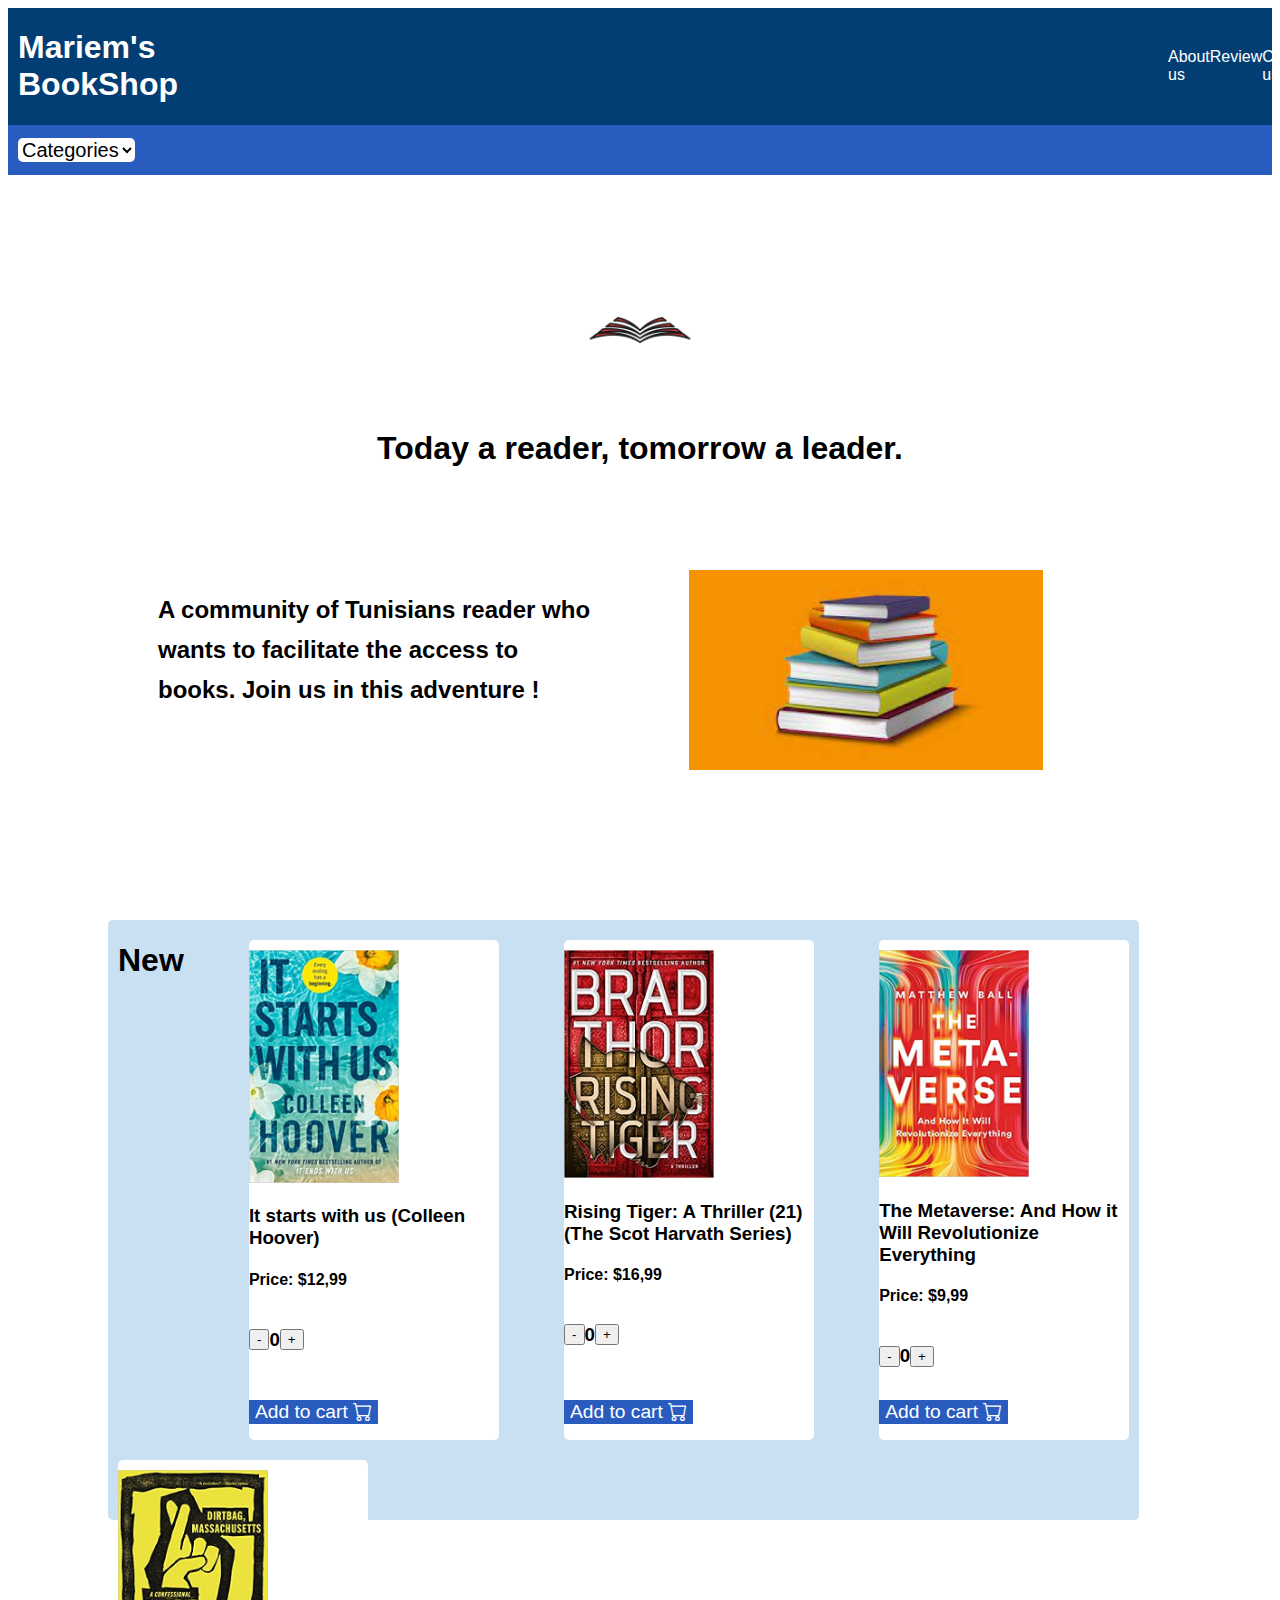
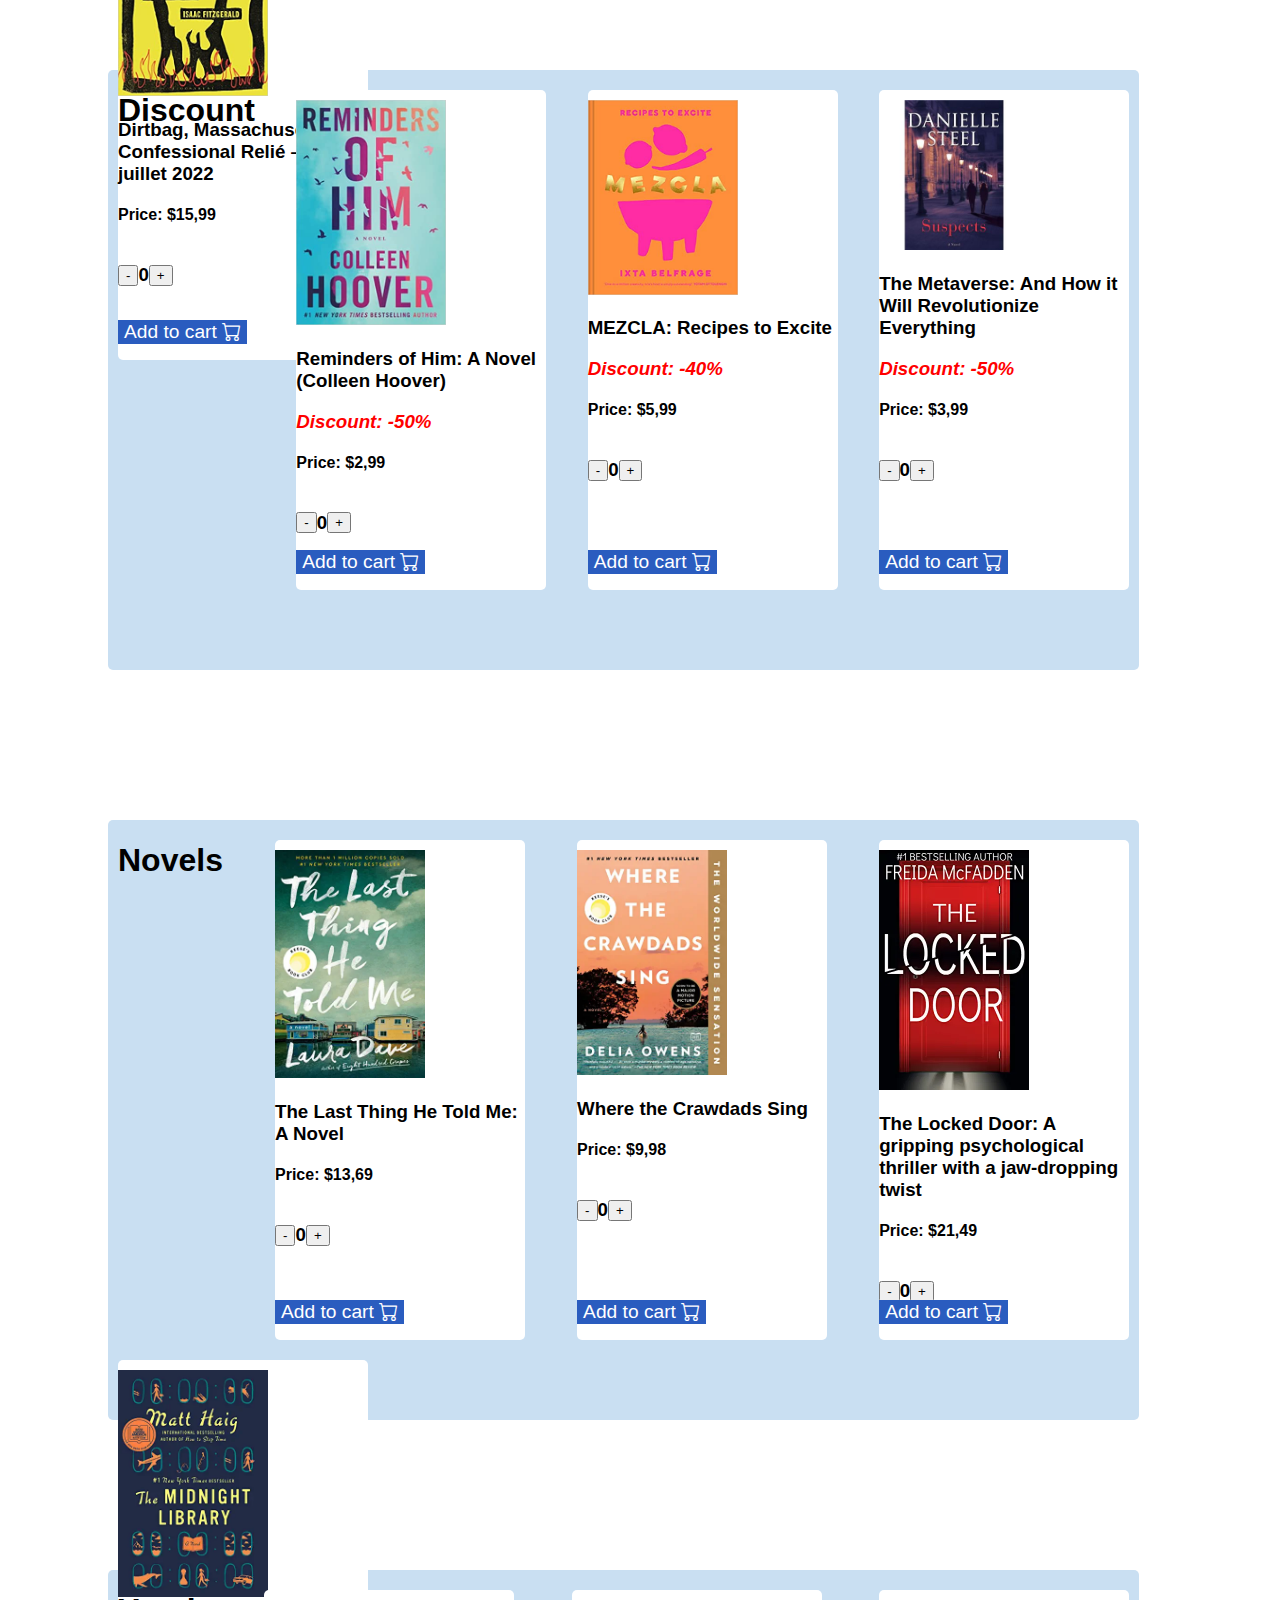
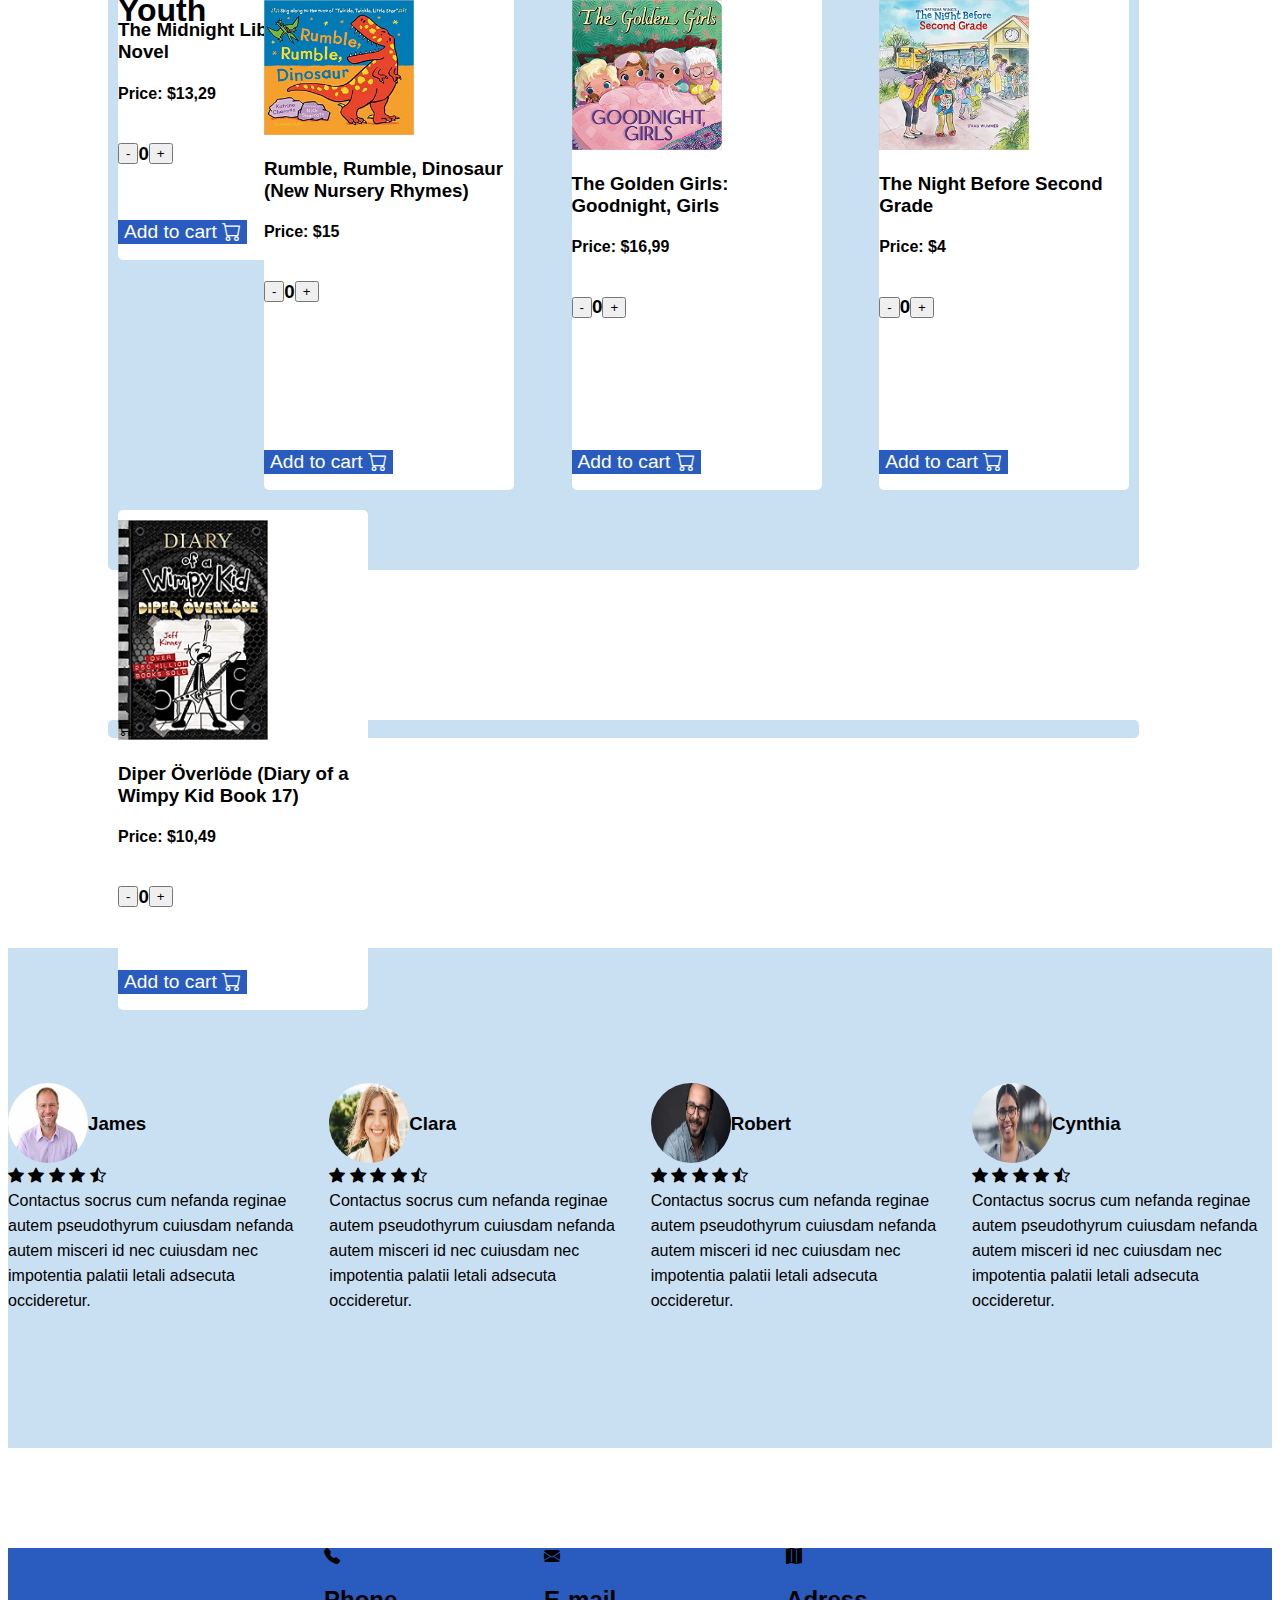
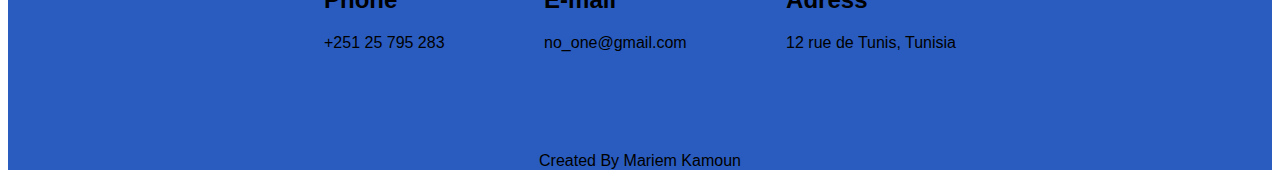
<file: index.html>
<!DOCTYPE html>
<html lang="en">
<head>
    <meta charset="UTF-8">
    <meta http-equiv="X-UA-Compatible" content="IE=edge">
    <meta name="viewport" content="width=device-width, initial-scale=1.0">
    <title>Document</title>
    <link rel="stylesheet" href="style.css">
    <link rel="stylesheet" href="https://cdn.jsdelivr.net/npm/bootstrap-icons@1.9.1/font/bootstrap-icons.css">
</head>





<body>
    <div class="nav_one">
        <nav class="navbar_one">
            <div class="store_name">
                <h1>Mariem's BookShop</h1>
            </div>

            <ul class="links">
                <a class=liens href="#About"> <li class="About">About us</li></a>
                <a class=liens href="#Review"> <li class="Review">Review</li></a>
                <a class=liens href="#Contact_Us"> <li class="Contact_Us">Contuct us</li></a>
              </ul>
        </nav>
    </div>

    <div class="nav_two">
        <nav class="navbar_two">
            <div class="book_categories">
                <select name="categories" class="categorie" onChange="window.location.href=this.value">
                    <option value="Categories">Categories</option>
                    <option value="#novels"><a class=liens href="#novels"></a> Novels</option>
                    <option value="#jeunesse"><a class=liens href="#jeunesse"></a> Youth</option>
                    <option value="#New"><a class=liens href="#New"></a> New</option>
                    <option value="#Discount"><a class=liens href="#Discount"></a> Discount</option>
                </select>
            </div>
        
            <div class="links_two">
                <div class="New_things">
                    <a class=liens href="#jeunesse">New</a>
                </div>
                <div class="discount">
                    <a class=liens href="#Discount">Discount</a>
                </div>
                <div class="cart">
                    <a href="#Cart"><i class="bi bi-cart" ></i></a>
                </div>
    

            </div>

        </nav>
    </div>



    <div class="logo_quote">
        <center>
            <div class="logo">
                <img src="images/livre logo.jpg" alt="" width="150px">
            </div>
        
        
            <div class="quote">
                <h1>Today a reader, tomorrow a leader.</h1>
            </div>

        </center>
        
    </div>


    <div id="About">
        <div class="description">
            <h2>A community of Tunisians reader who wants to facilitate the access to books. Join us in this adventure !</h2>
        </div>
        
        <img src="images/livres.jpg" alt="">

    </div>



    <div class="Library">
        <div class="Books" id="New">
            <h1>New</h1>
            <div class="Book">
                <div class="book-to-be-added">
                    <div class="book_added">
                        <img class=image_book src="/new books/book1.jpg" alt="">

                        <div class="book_description">
                            <h3>It starts with us (Colleen Hoover)</h3>
                            <h4>Price: $12,99</h4>
                            <div class="quantity">
                                <button class="quantity-button-minus">-</button>
                                <h3 class="quantities">0</h3>
                                <button class="quantity-button-plus">+</button>
                            </div>
                        </div>

                    </div>
                    
                </div>
                
                <button class="Add_to_cart">Add to cart <i class="bi bi-cart"></i></button>
            </div>
            <div class="Book">
                <div class="book-to-be-added">
                    <div  class="book_added">
                        <img class=image_book src="new books/book2.jpg" alt="">

                        <div class="book_description">
                            <h3>Rising Tiger: A Thriller (21) (The Scot Harvath Series)</h3>
                            <h4>Price: $16,99</h4>
                            <div class="quantity">
                                <button class="quantity-button-minus">-</button>
                                <h3 class="quantities">0</h3>
                                <button class="quantity-button-plus">+</button>
                            </div>

                        </div>
                    
                    </div>

                </div>
                
                <button class="Add_to_cart">Add to cart <i class="bi bi-cart"></i></button>
            </div>
    
            <div class="Book">
                <div class="book-to-be-added">
                    <div class="book_added">
                        <img class=image_book src="new books/book3.jpg" alt="">

                        <div class="book_description">
                            <h3>The Metaverse: And How it Will Revolutionize Everything</h3>
                            <h4>Price: $9,99</h4>
                            <div class="quantity">
                                <button class="quantity-button-minus">-</button>
                                <h3 class="quantities">0</h3>
                                <button class="quantity-button-plus">+</button>
                            </div>
                        </div>
                    </div>
                    
                    
                </div>
                
                <button class="Add_to_cart">Add to cart <i class="bi bi-cart"></i></button>
            </div>
            <div class="Book">
                <div class="book-to-be-added">
                    <div class="book_added">
                        <img class=image_book src="new books/book4.jpg" alt="">

                        <div class="book_description">
                            <h3>Dirtbag, Massachusetts: A Confessional Relié – 19 juillet 2022</h3>
                            <h4>Price: $15,99</h4>
                            <div class="quantity">
                                <button class="quantity-button-minus">-</button>
                                <h3 class="quantities">0</h3>
                                <button class="quantity-button-plus">+</button>
                            </div>
                        </div>
                    </div>
                    
                    
                </div>
                
                <button class="Add_to_cart">Add to cart <i class="bi bi-cart"></i></button>
            </div>
    
        </div>

        <div class="Books" id="Discount">
            <h1>Discount</h1>
            <div class="Book">
                <div class="book-to-be-added">
                    <div class="book_added">
                        <img class=image_book src="discount_books/discount1.jpg" alt="">
                        <div class="book_description">
                            <h3>Reminders of Him: A Novel (Colleen Hoover)</h3>
                            <h3 class="Discount"> <i>Discount: -50%</i></h3>
                            <h4>Price: $2,99</h4>
                            <div class="quantity">
                                <button class="quantity-button-minus">-</button>
                                <h3 class="quantities">0</h3>
                                <button class="quantity-button-plus">+</button>
                            </div>
                        </div>
                    </div>
                    
                    
    
                </div>
                
                <button class="Add_to_cart">Add to cart <i class="bi bi-cart"></i></button>
                
            </div>
            <div class="Book">
                <div class="book-to-be-added">
                    <div class="book_added">
                        <img class=image_book src="discount_books/discount2.jpg" alt="">

                        <div class="book_description">
                            <h3>MEZCLA: Recipes to Excite</h3>
                            <h3 class="Discount"><i>Discount: -40%</i> </h3>
                            <h4>Price: $5,99</h4>
                            <div class="quantity">
                                <button class="quantity-button-minus">-</button>
                                <h3 class="quantities">0</h3>
                                <button class="quantity-button-plus">+</button>
                            </div>
                        </div>
                    </div>

                    
                    
                </div>
    
                
                <button class="Add_to_cart">Add to cart <i class="bi bi-cart"></i></button>
            </div>
    
            <div class="Book">
                <div class="book-to-be-added">
                    <div class="book_added">
                        <img class=image_book src="discount_books/discount3.jpg" alt="">

                        <div class="book_description">
                            <h3>The Metaverse: And How it Will Revolutionize Everything</h3>
                            <h3 class="Discount"><i>Discount: -50%</i></h3>
                            <h4>Price: $3,99</h4>
                            <div class="quantity">
                                <button class="quantity-button-minus">-</button>
                                <h3 class="quantities">0</h3>
                                <button class="quantity-button-plus">+</button>
                             </div>
                        </div>
                    </div>
                    
                    
    
                </div>
    
    
                
                <button class="Add_to_cart">Add to cart <i class="bi bi-cart"></i></button>
            </div>
    
        </div>


        <div class="Books" id="novels">
            <h1>Novels</h1>
            <div class="Book">
                <div  class="book-to-be-added">
                    <div class="book_added">
                        <img class=image_book src="novels/novels1.webp" alt="">

                        <div class="book_description">
                            <h3>The Last Thing He Told Me: A Novel</h3>
                            <h4>Price: $13,69</h4>
                            <div class="quantity">
                                <button class="quantity-button-minus">-</button>
                                <h3 class="quantities">0</h3>
                                <button class="quantity-button-plus">+</button>
                            </div>
                        </div>
                    </div>
                    
                    
                </div>
    
    
               
                <button class="Add_to_cart">Add to cart <i class="bi bi-cart"></i></button>
            </div>
            
            <div class="Book">
                <div  class="book-to-be-added">
                    <div class="book_added">
                        <img class=image_book src="novels/novels2.webp" alt="">

                        <div class="book_description">
                            <h3>Where the Crawdads Sing</h3>
                            <h4>Price: $9,98</h4>
                            <div class="quantity">
                                 <button class="quantity-button-minus">-</button>
                                 <h3 class="quantities">0</h3>
                                <button class="quantity-button-plus">+</button>
                             </div>
                        </div>
                    </div>
                    
                    
                </div>
                
                <button class="Add_to_cart">Add to cart <i class="bi bi-cart"></i></button>
            </div>
    
            <div class="Book">
                <div  class="book-to-be-added">
                    <div class="book_added">
                        <img class=image_book src="novels/novels3.webp" alt="">

                        <div class="book_description">
                            <h3>The Locked Door: A gripping psychological thriller with a jaw-dropping twist</h3>
                            <h4>Price: $21,49</h4>
                            <div class="quantity">
                                <button class="quantity-button-minus">-</button>
                                <h3 class="quantities">0</h3>
                                <button class="quantity-button-plus">+</button>
                            </div>
                        </div>
                    </div>
                    
                    
                </div>
                
                <button class="Add_to_cart">Add to cart <i class="bi bi-cart"></i></button>
            </div>
    
            <div class="Book">
                <div  class="book-to-be-added">
                    <div class="book_added">
                        <img class=image_book src="novels/novels4.webp" alt="">

                        <div class="book_description">
                            <h3>The Midnight Library: A Novel</h3>
                            <h4>Price: $13,29</h4>
                            <div class="quantity">
                                <button class="quantity-button-minus">-</button>
                                <h3 class="quantities">0</h3>
                                <button class="quantity-button-plus">+</button>
                            </div>
                        </div>
                        
                    </div>
                    
                    
                    
                </div>
               
                <button class="Add_to_cart">Add to cart <i class="bi bi-cart"></i></button>
            </div>
    
        </div>

        <div class="Books" id="jeunesse">
            <h1>Youth</h1>
            <div class="Book">
                <div class="book-to-be-added">
                    <div class="book_added">
                        <img class=image_book src="jeunesse/jeunesse1.jpg" alt="">

                        <div class="book_description">
                            <h3>Rumble, Rumble, Dinosaur (New Nursery Rhymes)</h3>
                            <h4>Price: $15</h4>
                            <div class="quantity">
                                <button class="quantity-button-minus">-</button>
                                <h3 class="quantities">0</h3>
                                <button class="quantity-button-plus">+</button>
                            </div>
                        </div>
                    </div>  
                </div>

                <button class="Add_to_cart">Add to cart <i class="bi bi-cart"></i></button>
            </div>

            <div class="Book">
                <div class="book-to-be-added">
                    <div class="book_added">
                        <img class=image_book src="jeunesse/jeunesse2.jpg" alt="">
                        <div class="book_description">
                            <h3>The Golden Girls: Goodnight, Girls</h3>
                            <h4>Price: $16,99</h4>
                            <div class="quantity">
                                <button class="quantity-button-minus">-</button>
                                <h3 class="quantities">0</h3>
                                <button class="quantity-button-plus">+</button>
                            </div>
                        </div>
                    </div>
                </div>
                <button class="Add_to_cart">Add to cart <i class="bi bi-cart"></i></button>
            </div>
    
            <div class="Book">
                <div class="book-to-be-added">
                    <div class="book_added">
                        <img class=image_book src="jeunesse/jeunesse3.jpg" alt="">
                        <div class="book_description">
                            <h3>The Night Before Second Grade</h3>
                            <h4>Price: $4</h4>
                        </div>
                        <div class="quantity">
                            <button class="quantity-button-minus">-</button>
                            <h3 class="quantities">0</h3>
                            <button class="quantity-button-plus">+</button>
                        </div>

                    </div>                
                </div>
    
    
                <button class="Add_to_cart">Add to cart <i class="bi bi-cart"></i></button>
            </div>
            <div class="Book">
                <div class="book-to-be-added">
                    <div class="book_added">
                        <img class=image_book src="jeunesse/jeunesse4.jpg" alt="">

                        <div class="book_description">
                            <h3>Diper Överlöde (Diary of a Wimpy Kid Book 17)</h3>
                            <h4>Price: $10,49</h4>

                            <div class="quantity">
                                <button class="quantity-button-minus">-</button>
                                <h3 class="quantities">0</h3>
                                <button class="quantity-button-plus">+</button>
                            </div>
                            
                        </div>
                
                    

                    </div>
                    
                    
                
                </div>
                
                <button class="Add_to_cart">Add to cart <i class="bi bi-cart"></i></button>
            </div>
    
        </div>
    
    </div>
    

    <div class="image_cart" id="Cart">
        <i class="bi bi-cart " ></i>

    </div>
    

    <div class="shop"></div>
   
    













    <div id="Review">
        <div class="card">
            <div class="person">
                <img class="avis" src="persons/p1.jpg" alt="">
                <h3>James</h3>

            </div>
            

            <div class="stars">
                <i class="bi bi-star-fill"></i>
                <i class="bi bi-star-fill"></i>
                <i class="bi bi-star-fill"></i>
                <i class="bi bi-star-fill"></i>
                <i class="bi bi-star-half"></i>
            </div>

            <div class="paroles">
                Contactus socrus cum nefanda reginae autem pseudothyrum cuiusdam nefanda autem 
                misceri id nec cuiusdam nec impotentia palatii letali adsecuta occideretur.
            </div>


        </div>
        <div class="card">
            <div class="person">
                <img class="avis"  src="persons/p2.jpg" alt="">
                <h3>Clara</h3>

            </div>
            

            <div class="stars">
                <i class="bi bi-star-fill"></i>
                <i class="bi bi-star-fill"></i>
                <i class="bi bi-star-fill"></i>
                <i class="bi bi-star-fill"></i>
                <i class="bi bi-star-half"></i>
            </div>

            <div class="paroles">
                Contactus socrus cum nefanda reginae autem pseudothyrum cuiusdam nefanda autem 
                misceri id nec cuiusdam nec impotentia palatii letali adsecuta occideretur.
            </div>

        </div>
        <div class="card">
            <div class="person">
                <img class="avis"  src="persons/p3.jpg" alt="">
                <h3>Robert</h3>

            </div>
            

            <div class="stars">
                <i class="bi bi-star-fill"></i>
                <i class="bi bi-star-fill"></i>
                <i class="bi bi-star-fill"></i>
                <i class="bi bi-star-fill"></i>
                <i class="bi bi-star-half"></i>
            </div>

            <div class="paroles">
                Contactus socrus cum nefanda reginae autem pseudothyrum cuiusdam nefanda autem 
                misceri id nec cuiusdam nec impotentia palatii letali adsecuta occideretur.
            </div>

        </div>
        <div class="card">
            <div class="person">
                <img class="avis"  src="persons/p4.jpg" alt="">
                <h3>Cynthia</h3>
            </div>

            <div class="stars">
                <i class="bi bi-star-fill"></i>
                <i class="bi bi-star-fill"></i>
                <i class="bi bi-star-fill"></i>
                <i class="bi bi-star-fill"></i>
                <i class="bi bi-star-half"></i>
            </div>

            <div class="paroles">
                Contactus socrus cum nefanda reginae autem pseudothyrum cuiusdam nefanda autem 
                misceri id nec cuiusdam nec impotentia palatii letali adsecuta occideretur.
            </div>

        </div>


    

    </div>


    

    <div class="contact">
        
        <div id="Contact_Us">
     
        <div class="phone">
            <i class="bi bi-telephone-fill"></i>
            <h2>Phone</h2>
            +251 25 795 283
        </div>

        <div class="e-mail">
            <i class="bi bi-envelope-fill"></i>
            <h2>E-mail</h2>
            no_one@gmail.com
        </div>

        <div class="adress">
            <i class="bi bi-map-fill"></i>
            <h2>Adress</h2>
            12 rue de Tunis, Tunisia
        </div>
  
    </div>


    <div class="author">
        <center> Created By Mariem Kamoun</center>
    </div>
    </div>



    


    
</body>





<script src="main.js"></script>

</html>
</file>
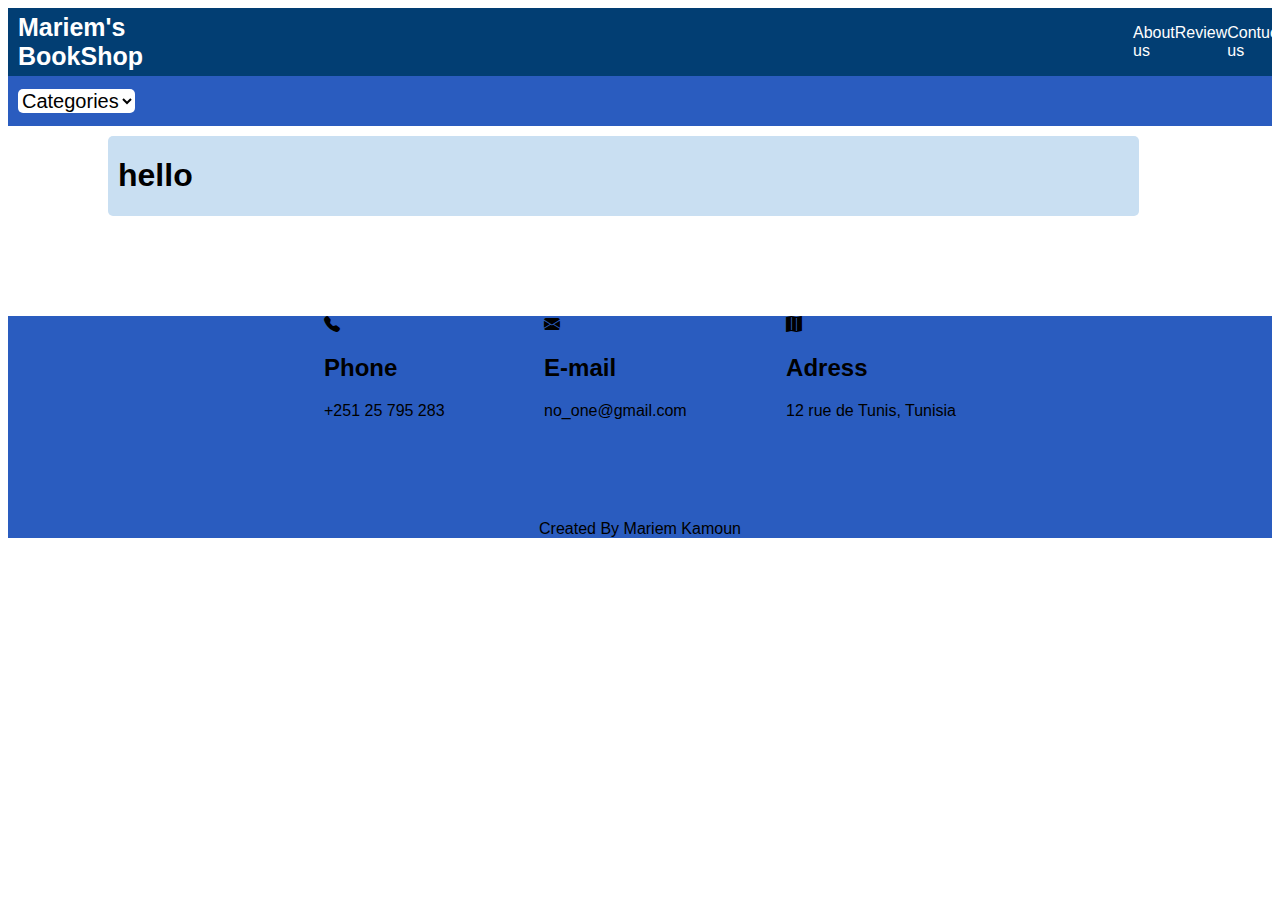
<file: cart.html>
<!DOCTYPE html>
<html lang="en">
<head>
    <meta charset="UTF-8">
    <meta http-equiv="X-UA-Compatible" content="IE=edge">
    <meta name="viewport" content="width=device-width, initial-scale=1.0">
    <title>Document</title>
    <link rel="stylesheet" href="style.css">
    <link rel="stylesheet" href="https://cdn.jsdelivr.net/npm/bootstrap-icons@1.9.1/font/bootstrap-icons.css">
</head>
<body>
    <div class="nav_one">
        <nav class="navbar_one">
            <div class="store_name">
                <a class="store_Name" href="index.html">Mariem's BookShop</a>
            </div>

            <ul class="links">
                <a class=liens href="#About"> <li class="About">About us</li></a>
                <a class=liens href="#Review"> <li class="Review">Review</li></a>
                <a class=liens href="#Contact_Us"> <li class="Contact_Us">Contuct us</li></a>
              </ul>
        </nav>
    </div>
  

    <div class="nav_two">
        <nav class="navbar_two">
            <div class="book_categories">
                <select name="categories" class="categorie" onChange="window.location.href=this.value">
                    <option value="Categories"> Categories</option>
                    <option value="novels.html">Novels</option>
                    <option value="jeunesse.html">Youth</option>
                    <option value="New Things.html">New</option>
                    <option value="discount.html">Discount</option>
            
                </select>
            </div>
            
            <div class="links_two">
                <div class="New_things">
                    <a class=liens href="New Things.html">New</a>
                </div>
                <div class="discount">
                    <a class=liens href="discount.html">Discount</a>
                </div>
                <div class="cart">
                    <a href="cart.html"><i class="bi bi-cart" ></i></a>
                </div>
    

            </div>

        </nav>
    </div>


    <div class="shop">
        <h1>hello</h1>
    </div>
    <div class="contact">
        
        <div id="Contact_Us">
     
        <div class="phone">
            <i class="bi bi-telephone-fill"></i>
            <h2>Phone</h2>
            +251 25 795 283
        </div>

        <div class="e-mail">
            <i class="bi bi-envelope-fill"></i>
            <h2>E-mail</h2>
            no_one@gmail.com
        </div>

        <div class="adress">
            <i class="bi bi-map-fill"></i>
            <h2>Adress</h2>
            12 rue de Tunis, Tunisia
        </div>
  
    </div>


    <div class="author">
        <center> Created By Mariem Kamoun</center>
    </div>
    </div>
    
</body>
<script src="main.js"></script>
</html>
</file>
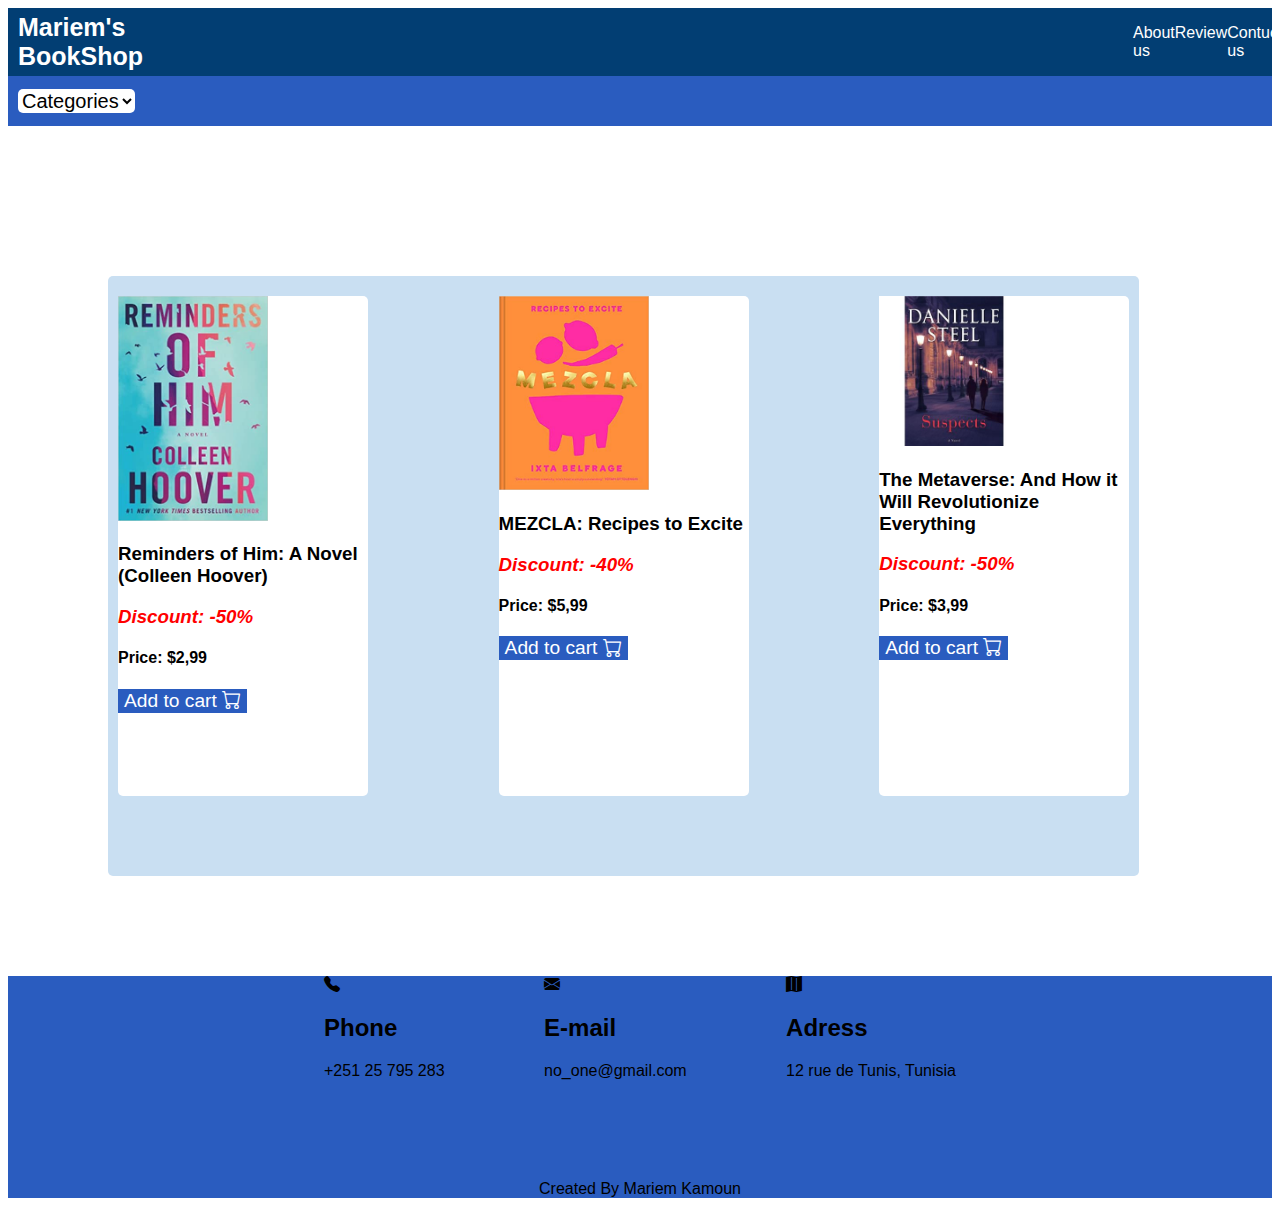
<file: discount.html>
<!DOCTYPE html>
<html lang="en">
<head>
    <meta charset="UTF-8">
    <meta http-equiv="X-UA-Compatible" content="IE=edge">
    <meta name="viewport" content="width=device-width, initial-scale=1.0">
    <title>Document</title>
    <link rel="stylesheet" href="https://cdn.jsdelivr.net/npm/bootstrap-icons@1.9.1/font/bootstrap-icons.css">
    <link rel="stylesheet" href="style.css">
</head>

<body>
    <div class="nav_one">
        <nav class="navbar_one">
            <div class="store_name">
                <a class="store_Name" href="index.html">Mariem's BookShop</a>
            </div>

            <ul class="links">
                <a class=liens href="#About"> <li class="About">About us</li></a>
                <a class=liens href="#Review"> <li class="Review">Review</li></a>
                <a class=liens href="#Contact_Us"> <li class="Contact_Us">Contuct us</li></a>
              </ul>
        </nav>
    </div>

    <div class="nav_two">
        <nav class="navbar_two">
            <div class="book_categories">
                <select name="categories" class="categorie" onChange="window.location.href=this.value">
                    <option value="Categories"> Categories</option>
                    <option value="novels.html">Novels</option>
                    <option value="jeunesse.html">Youth</option>
                    <option value="New Things.html">New</option>
                    <option value="discount.html">Discount</option>
                </select>
            </div>
            
            <div class="links_two">
                <div class="New_things">
                    <a class=liens href="New Things.html">New</a>
                </div>
                <div class="discount">
                    <a class=liens href="discount.html">Discount</a>
                </div>
                <div class="cart">
                    <a href="cart.html"><i class="bi bi-cart" ></i></a>
                </div>
    

            </div>

        </nav>
    </div>

    <div class="Books">
        <div class="Book">
            <div class="book-to-be-added">
                <img class=image_book src="discount_books/discount1.jpg" alt="">
                <h3>Reminders of Him: A Novel (Colleen Hoover)</h3>
                <h3 class="Discount"> <i>Discount: -50%</i></h3>
                <h4>Price: $2,99</h4>

            </div>
            
            <button class="Add_to_cart">Add to cart <i class="bi bi-cart"></i></button>
            
        </div>
        <div class="Book">
            <div class="book-to-be-added">
                <img class=image_book src="discount_books/discount2.jpg" alt="">
                <h3>MEZCLA: Recipes to Excite</h3>
                <h3 class="Discount"><i>Discount: -40%</i> </h3>
                <h4>Price: $5,99</h4>
            </div>

            
            <button class="Add_to_cart">Add to cart <i class="bi bi-cart"></i></button>
        </div>

        <div class="Book">
            <div class="book-to-be-added">
                <img class=image_book src="discount_books/discount3.jpg" alt="">
                <h3>The Metaverse: And How it Will Revolutionize Everything</h3>
                <h3 class="Discount"><i>Discount: -50%</i></h3>
                <h4>Price: $3,99</h4>

            </div>


            
            <button class="Add_to_cart">Add to cart <i class="bi bi-cart"></i></button>
        </div>

    </div>

    




    <div class="contact">
        
        <div id="Contact_Us">
     
        <div class="phone">
            <i class="bi bi-telephone-fill"></i>
            <h2>Phone</h2>
            +251 25 795 283
        </div>

        <div class="e-mail">
            <i class="bi bi-envelope-fill"></i>
            <h2>E-mail</h2>
            no_one@gmail.com
        </div>

        <div class="adress">
            <i class="bi bi-map-fill"></i>
            <h2>Adress</h2>
            12 rue de Tunis, Tunisia
        </div>
  
    </div>


    <div class="author">
        <center> Created By Mariem Kamoun</center>
    </div>
    </div>
    
</body>

<script src="main.js"></script>
</html>
</file>
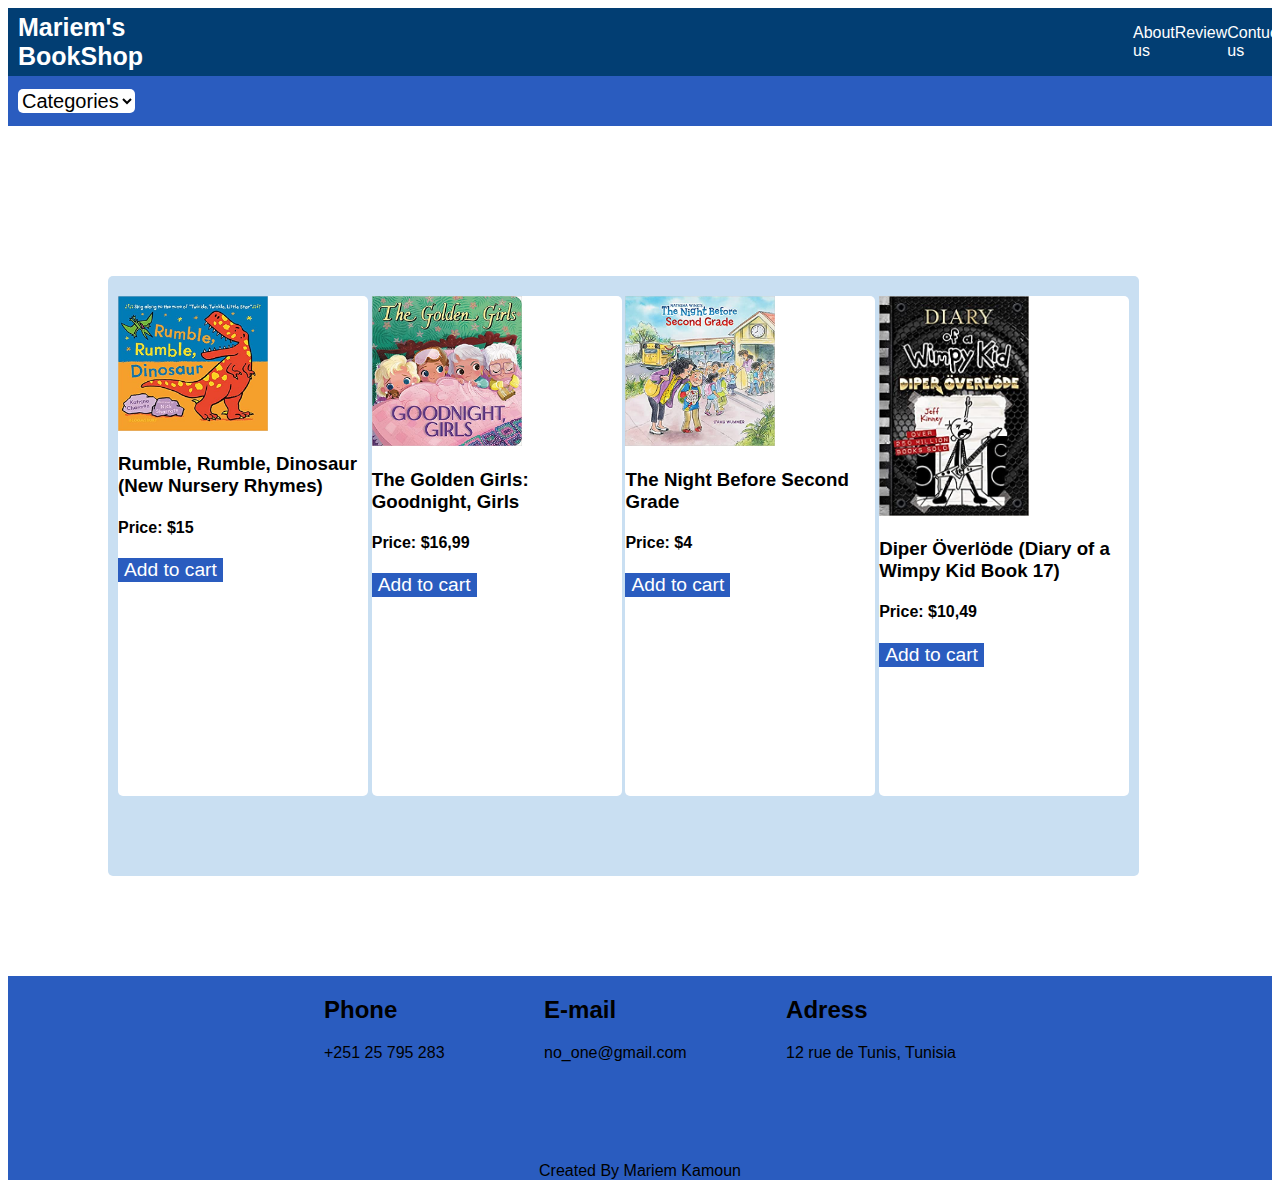
<file: jeunesse.html>
<!DOCTYPE html>
<html lang="en">
<head>
    <meta charset="UTF-8">
    <meta http-equiv="X-UA-Compatible" content="IE=edge">
    <meta name="viewport" content="width=device-width, initial-scale=1.0">
    <title>Document</title>
    <link rel="stylesheet" href="style.css">
    <link rel="stylesheet" href="style.css">
</head>

<body>
    <div class="nav_one">
        <nav class="navbar_one">
            <div class="store_name">
                <a class="store_Name" href="index.html">Mariem's BookShop</a>
            </div>

            <ul class="links">
                <a class=liens href="#About"> <li class="About">About us</li></a>
                <a class=liens href="#Review"> <li class="Review">Review</li></a>
                <a class=liens href="#Contact_Us"> <li class="Contact_Us">Contuct us</li></a>
              </ul>
        </nav>
    </div>

    <div class="nav_two">
        <nav class="navbar_two">
            <div class="book_categories">
                <select name="categories" class="categorie" onChange="window.location.href=this.value">
                    <option value="Categories"> Categories</option>
                    <option value="novels.html">Novels</option>
                    <option value="jeunesse.html">Youth</option>
                    <option value="New Things.html">New</option>
                    <option value="discount.html">Discount</option>
                </select>
            </div>
            
            <div class="links_two">
                <div class="New_things">
                    <a class=liens href="New Things.html">New</a>
                </div>
                <div class="discount">
                    <a class=liens href="discount.html">Discount</a>
                </div>
                <div class="cart">
                    <a href="cart.html"><i class="bi bi-cart" ></i></a>
                </div>
    

            </div>

        </nav>
    </div>



    <div class="Books">
        <div class="Book">
            <div class="book-to-be-added">
            <img class=image_book src="jeunesse/jeunesse1.jpg" alt="">
            <h3>Rumble, Rumble, Dinosaur (New Nursery Rhymes)</h3>
            <h4>Price: $15</h4>
            </div>
            <button class="Add_to_cart">Add to cart <i class="bi bi-cart"></i></button>
        </div>
        <div class="Book">
            <div class="book-to-be-added">
            <img class=image_book src="jeunesse/jeunesse2.jpg" alt="">
            <h3>The Golden Girls: Goodnight, Girls</h3>
            <h4>Price: $16,99</h4>
        </div>
            <button class="Add_to_cart">Add to cart <i class="bi bi-cart"></i></button>
        </div>

        <div class="Book">
            <div class="book-to-be-added">
                
            <img class=image_book src="jeunesse/jeunesse3.jpg" alt="">
            <h3>The Night Before Second Grade</h3>
            <h4>Price: $4</h4>
            </div>


            <button class="Add_to_cart">Add to cart <i class="bi bi-cart"></i></button>
        </div>
        <div class="Book">
            <div class="book-to-be-added">
                <img class=image_book src="jeunesse/jeunesse4.jpg" alt="">
            <h3>Diper Överlöde (Diary of a Wimpy Kid Book 17)</h3>
            <h4>Price: $10,49</h4>
            </div>
            
            <button class="Add_to_cart">Add to cart <i class="bi bi-cart"></i></button>
        </div>

    </div>

    



    <div class="contact">
        
        <div id="Contact_Us">
     
        <div class="phone">
            <i class="bi bi-telephone-fill"></i>
            <h2>Phone</h2>
            +251 25 795 283
        </div>

        <div class="e-mail">
            <i class="bi bi-envelope-fill"></i>
            <h2>E-mail</h2>
            no_one@gmail.com
        </div>

        <div class="adress">
            <i class="bi bi-map-fill"></i>
            <h2>Adress</h2>
            12 rue de Tunis, Tunisia
        </div>
  
    </div>


    <div class="author">
        <center> Created By Mariem Kamoun</center>
    </div>
    </div>
    
    
</body>
<script src="main.js"></script>
</html>
</file>
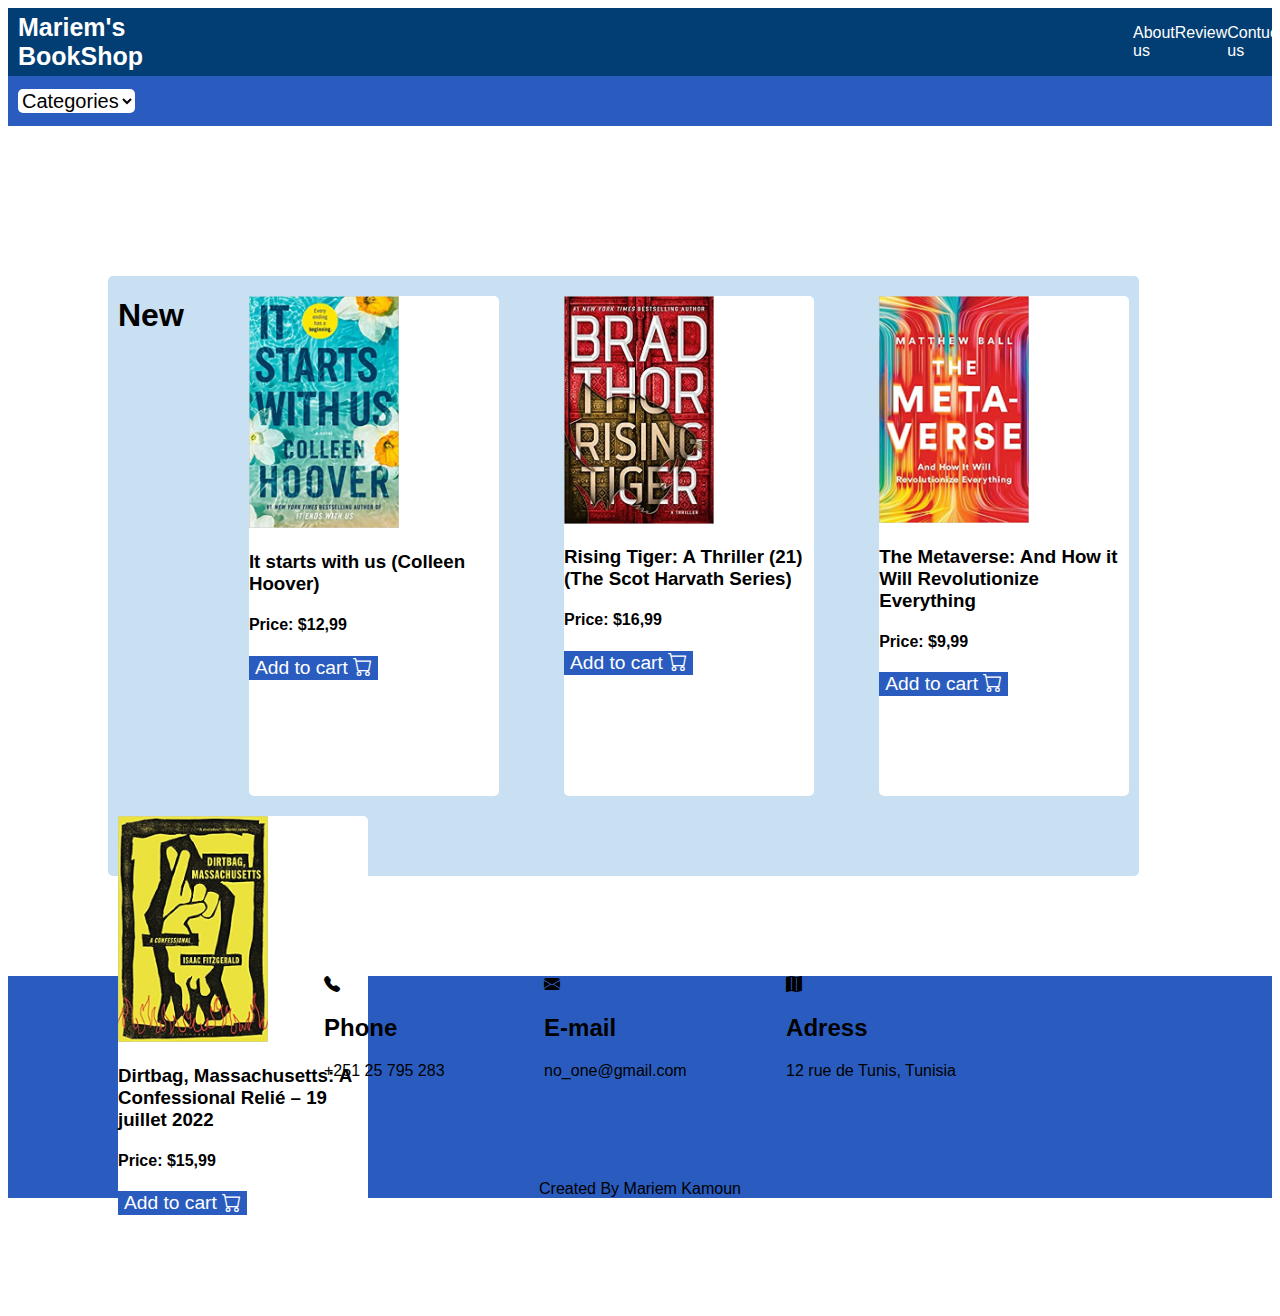
<file: New Things.html>
<!DOCTYPE html>
<html lang="en">
<head>
    <meta charset="UTF-8">
    <meta http-equiv="X-UA-Compatible" content="IE=edge">
    <meta name="viewport" content="width=device-width, initial-scale=1.0">
    <title>Document</title>
    <link rel="stylesheet" href="https://cdn.jsdelivr.net/npm/bootstrap-icons@1.9.1/font/bootstrap-icons.css">
    <link rel="stylesheet" href="style.css">

</head>

<body>
    <div class="nav_one">
        <nav class="navbar_one">
            <div class="store_name">
                <a class="store_Name" href="index.html">Mariem's BookShop</a>
            </div>

            <ul class="links">
                <a class=liens href="#About"> <li class="About">About us</li></a>
                <a class=liens href="#Review"> <li class="Review">Review</li></a>
                <a class=liens href="#Contact_Us"> <li class="Contact_Us">Contuct us</li></a>
              </ul>
        </nav>
    </div>

    <div class="nav_two">
        <nav class="navbar_two">
            <div class="book_categories">
                <select name="categories" class="categorie" onChange="window.location.href=this.value">
                    <option value="Categories"> Categories</option>
                    <option value="novels.html">Novels</option>
                    <option value="jeunesse.html">Youth</option>
                    <option value="New Things.html">New</option>
                    <option value="discount.html">Discount</option>
            
                </select>
            </div>
            
            <div class="links_two">
                <div class="New_things">
                    <a class=liens href="New Things.html">New</a>
                </div>
                <div class="discount">
                    <a class=liens href="discount.html">Discount</a>
                </div>
                <div class="cart">
                    <a href="cart.html"><i class="bi bi-cart" ></i></a>
                </div>
    

            </div>

        </nav>
    </div>

    <div class="Books">
        <h1>New</h1>
        <div class="Book">
            <div class="book-to-be-added">
                <img class=image_book src="/new books/book1.jpg" alt="">
                <h3>It starts with us (Colleen Hoover)</h3>
                <h4>Price: $12,99</h4>
            </div>
            
            <button class="Add_to_cart">Add to cart <i class="bi bi-cart"></i></button>
        </div>
        <div class="Book">
            <div class="book-to-be-added">
                <img class=image_book src="new books/book2.jpg" alt="">
                <h3>Rising Tiger: A Thriller (21) (The Scot Harvath Series)</h3>
                <h4>Price: $16,99</h4>
            </div>
            
            <button class="Add_to_cart">Add to cart <i class="bi bi-cart"></i></button>
        </div>

        <div class="Book">
            <div class="book-to-be-added">
                <img class=image_book src="new books/book3.jpg" alt="">
                <h3>The Metaverse: And How it Will Revolutionize Everything</h3>
                <h4>Price: $9,99</h4>
            </div>
            
            <button class="Add_to_cart">Add to cart <i class="bi bi-cart"></i></button>
        </div>
        <div class="Book">
            <div class="book-to-be-added">
                <img class=image_book src="new books/book4.jpg" alt="">
                <h3>Dirtbag, Massachusetts: A Confessional Relié – 19 juillet 2022</h3>
                <h4>Price: $15,99</h4>
            </div>
            
            <button class="Add_to_cart">Add to cart <i class="bi bi-cart"></i></button>
        </div>

    </div>




    <div class="contact">
        
        <div id="Contact_Us">
     
        <div class="phone">
            <i class="bi bi-telephone-fill"></i>
            <h2>Phone</h2>
            +251 25 795 283
        </div>

        <div class="e-mail">
            <i class="bi bi-envelope-fill"></i>
            <h2>E-mail</h2>
            no_one@gmail.com
        </div>

        <div class="adress">
            <i class="bi bi-map-fill"></i>
            <h2>Adress</h2>
            12 rue de Tunis, Tunisia
        </div>
  
    </div>


    <div class="author">
        <center> Created By Mariem Kamoun</center>
    </div>
    </div>

</body>

<script src="main.js"></script>
</html>
</file>
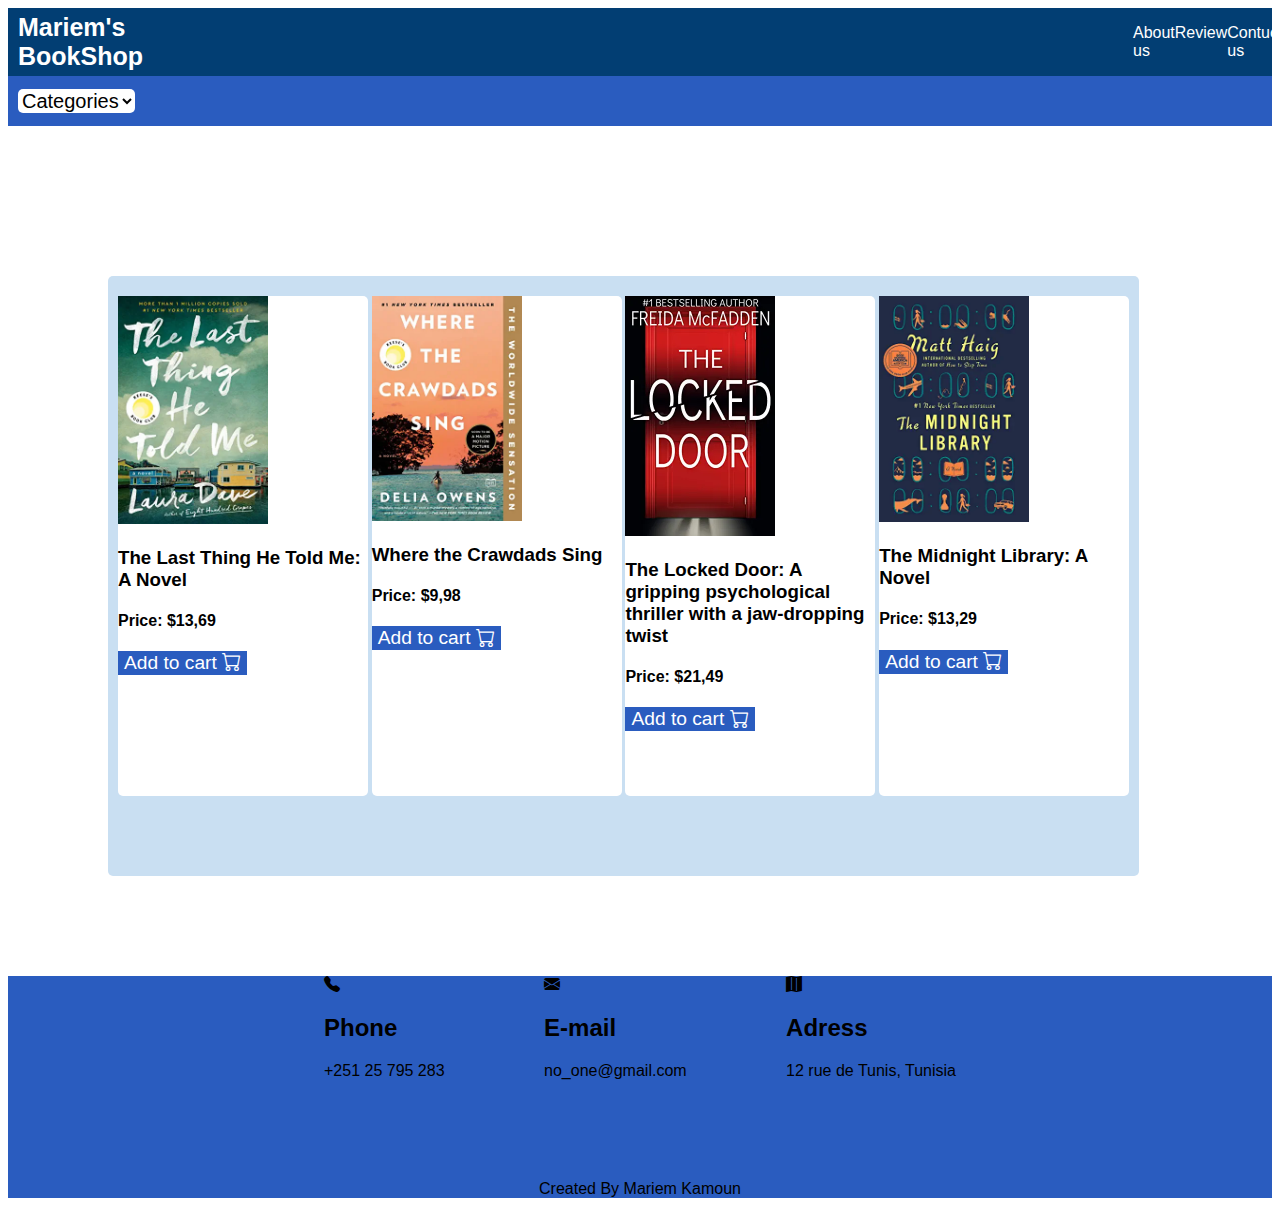
<file: novels.html>
<!DOCTYPE html>
<html lang="en">
<head>
    <meta charset="UTF-8">
    <meta http-equiv="X-UA-Compatible" content="IE=edge">
    <meta name="viewport" content="width=device-width, initial-scale=1.0">
    <title>Document</title>
    <link rel="stylesheet" href="https://cdn.jsdelivr.net/npm/bootstrap-icons@1.9.1/font/bootstrap-icons.css">
    <link rel="stylesheet" href="style.css">
</head>
<body>
    <div class="nav_one">
        <nav class="navbar_one">
            <div class="store_name">
                <a class="store_Name" href="index.html">Mariem's BookShop</a>
            </div>

            <ul class="links">
                <a class=liens href="#About"> <li class="About">About us</li></a>
                <a class=liens href="#Review"> <li class="Review">Review</li></a>
                <a class=liens href="#Contact_Us"> <li class="Contact_Us">Contuct us</li></a>
              </ul>
        </nav>
    </div>

    <div class="nav_two">
        <nav class="navbar_two">
            <div class="book_categories">
                <select name="categories" class="categorie" onChange="window.location.href=this.value">
                    <option value="Categories"> Categories</option>
                    <option value="novels.html">Novels</option>
                    <option value="jeunesse.html">Youth</option>
                    <option value="New Things.html">New</option>
                    <option value="discount.html">Discount</option>
                </select>
            </div>
            
            <div class="links_two">
                <div class="New_things">
                    <a class=liens href="New Things.html">New </a>
                </div>
                <div class="discount">
                    <a class=liens href="discount.html">Discount</a>
                </div>
                <div class="cart">
                    <a href="cart.html"><i class="bi bi-cart" ></i></a>
                </div>
    

            </div>

        </nav>
    </div>

    <div class="Books">
        <div class="Book">
            <div  class="book-to-be-added">
                <img class=image_book src="novels/novels1.webp" alt="">
                <h3>The Last Thing He Told Me: A Novel</h3>
                <h4>Price: $13,69</h4>
            </div>


           
            <button class="Add_to_cart">Add to cart <i class="bi bi-cart"></i></button>
        </div>

        <div class="Book">
            <div  class="book-to-be-added">
                <img class=image_book src="novels/novels2.webp" alt="">
                <h3>Where the Crawdads Sing</h3>
                <h4>Price: $9,98</h4>
            </div>
            
            <button class="Add_to_cart">Add to cart <i class="bi bi-cart"></i></button>
        </div>

        <div class="Book">
            <div  class="book-to-be-added">
                <img class=image_book src="novels/novels3.webp" alt="">
                <h3>The Locked Door: A gripping psychological thriller with a jaw-dropping twist</h3>
                <h4>Price: $21,49</h4>
            </div>
            
            <button class="Add_to_cart">Add to cart <i class="bi bi-cart"></i></button>
        </div>

        <div class="Book">
            <div  class="book-to-be-added">
                <img class=image_book src="novels/novels4.webp" alt="">
                <h3>The Midnight Library: A Novel</h3>
                <h4>Price: $13,29</h4>
            </div>
           
            <button class="Add_to_cart">Add to cart <i class="bi bi-cart"></i></button>
        </div>

    </div>

    




    <div class="contact">
        
        <div id="Contact_Us">
     
        <div class="phone">
            <i class="bi bi-telephone-fill"></i>
            <h2>Phone</h2>
            +251 25 795 283
        </div>

        <div class="e-mail">
            <i class="bi bi-envelope-fill"></i>
            <h2>E-mail</h2>
            no_one@gmail.com
        </div>

        <div class="adress">
            <i class="bi bi-map-fill"></i>
            <h2>Adress</h2>
            12 rue de Tunis, Tunisia
        </div>
  
    </div>


    <div class="author">
        <center> Created By Mariem Kamoun</center>
    </div>
    </div>
    
    
</body>
<script src="main.js"></script>
</html>
</file>
<file: style.css>
body{
    font: 1em sans-serif;
}

.navbar_one{
    display: flex;
    align-items: center;
    background-color: #023E73;
    color: white;
    width: 100%;
}

.store_name{
    margin-left: 10px;
}


.links{
    display: flex;
    margin-left: 950px;
    list-style: none;
    justify-content: space-between;
    width: 250px;
}

.liens{
    text-decoration: none;
    color: white;
}

.navbar_two{
    display: flex;
    height: 50px;
    align-items: center;
    background-color: #2A5CBF;

}



.links_two{
    display: flex;
    justify-content: space-between;
    width: 250px;
    margin-left: 1150px;
}

.categorie{
    border: none;
    background-color: white;
    color: black;
    font-size: 20px;
    border-radius: 5px;
    margin-left: 10px;
}


.categorie option{
    background-color: white;
    color: black;

}

.logo_quote{
    margin-top: 80px;
   
    
}

.logo{
    margin-top: 0;
   

}

.quote{
    margin-top: 0px; 
    width: 80%;
    height: 100px;
   
    
    
}

#About{
    width: 70%;
    margin-left: 150px;
    margin-top: 40px;
    height: 200px;
    line-height: 40px;
    display: flex;
    justify-content: space-between;
    ;
   
    
}

.description{
    width: 50%;
}

.avis{
    width: 80px;
    height: 80px;
    border-radius: 100%;
}

.card{
    width: 300px;
    line-height: 25px;
}

#Review{
    margin-top: 200px;
    display:flex;
    justify-content: space-between;
    width: 100%;
    height: 500px;
    background-color: #C9DFF2;
    align-items: center;
}

.person{
    display: flex;
    align-items: center;
}



#Contact_Us{
    margin-top: 100px;
    display: flex;
    justify-content: space-between;
    width: 50%;
    margin-left: 25%;
   
}

.contact{
    background-color: #2A5CBF;
}


.author{
    margin-top: 100px;
}

.essai{
    margin-left: 100px;
}


.store_Name{
    text-decoration: none;
    color: white;
    font-weight: bold;
    font-size: 25px;
}

.image_book{
    width: 150px;
}

.Book{
    width: 250px;
    background-color: white;
    margin-top: 20px;
    border-radius: 5px;
    height: 500px;
}


.Books{
    background-color:#C9DFF2 ;
    width: 80%;
    margin-left: 100px;
    padding-left: 10px;
    display: flex;
    border-radius: 5px;
    height: 600px;
    justify-content: space-between;
    flex-wrap: wrap;
    padding-right: 10px;
    margin-top: 150px;
    

}

.Add_to_cart{
    border: none;
    background-color: #2A5CBF;
    font-size: larger;
    color: white;
}

.quantity{
    display: flex;
    align-items: center;
}



.Discount{
    color: red;
}



.shop{
    background-color:#C9DFF2 ;
    width: 80%;
    margin-left: 100px;
    padding-left: 10px;
    display: flex;
    border-radius: 5px;
    justify-content: space-between;
    flex-wrap: wrap;
    padding-right: 10px;
    margin-top: 10px;

}

.book_added{
    width: 250px;
    background-color: white;
    margin-bottom: 0;
    margin-top: 10px;
    border-radius: 5px;
    height: 450px;

}

.image_cart{
    background-color:#C9DFF2 ;
    width: 80%;
    margin-left: 100px;
    padding-left: 10px;
    display: flex;
    border-radius: 5px;
    justify-content: space-between;
    flex-wrap: wrap;
    padding-right: 10px;
    margin-top: 150px;
}
</file>
